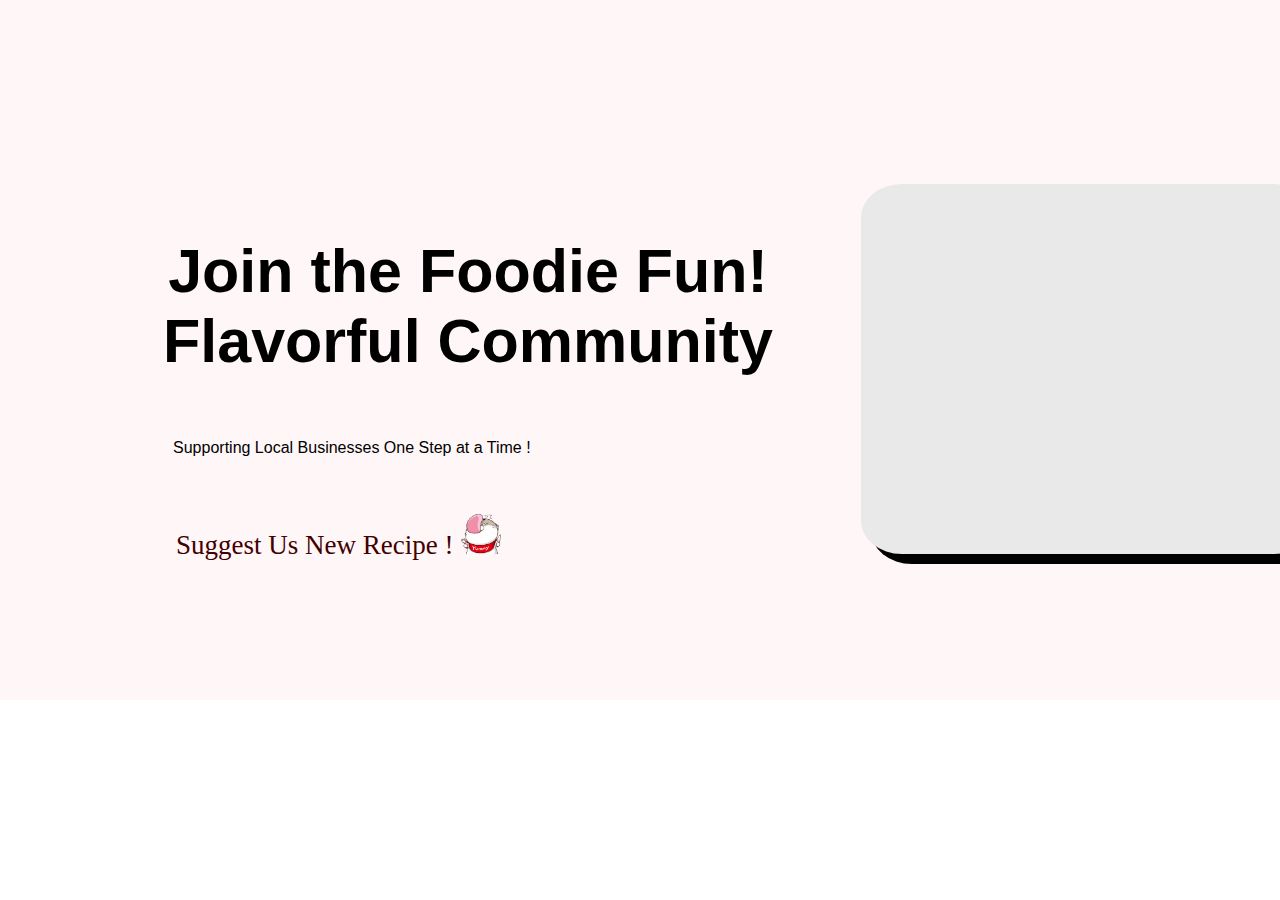
<file: index.html>
<!DOCTYPE html>
<html lang="en">
<head>
    <meta charset="UTF-8">
    <meta name="viewport" content="width=device-width, initial-scale=1.0">
    <title>Old Magazine</title>
</head>
<link rel="stylesheet" href="style.css">
<link rel="stylesheet" src="https://fonts.google.com/share?selection.family=Tac+One" href="style.css">
<body>
    <main id="main">
        <h1>Join the Foodie Fun! <br> Flavorful Community</h1>
        <p>Supporting Local Businesses One Step at a Time !</p>
        <div class="container">

        </div>
        <div id="Suggest">
            <a  class="emoji" href="./recipe suggetion.html">Suggest Us New Recipe !</a>
                <img src="./ami.gif" />
        </a>
        </div>
        
    </main>
</body>
</html>
</file>
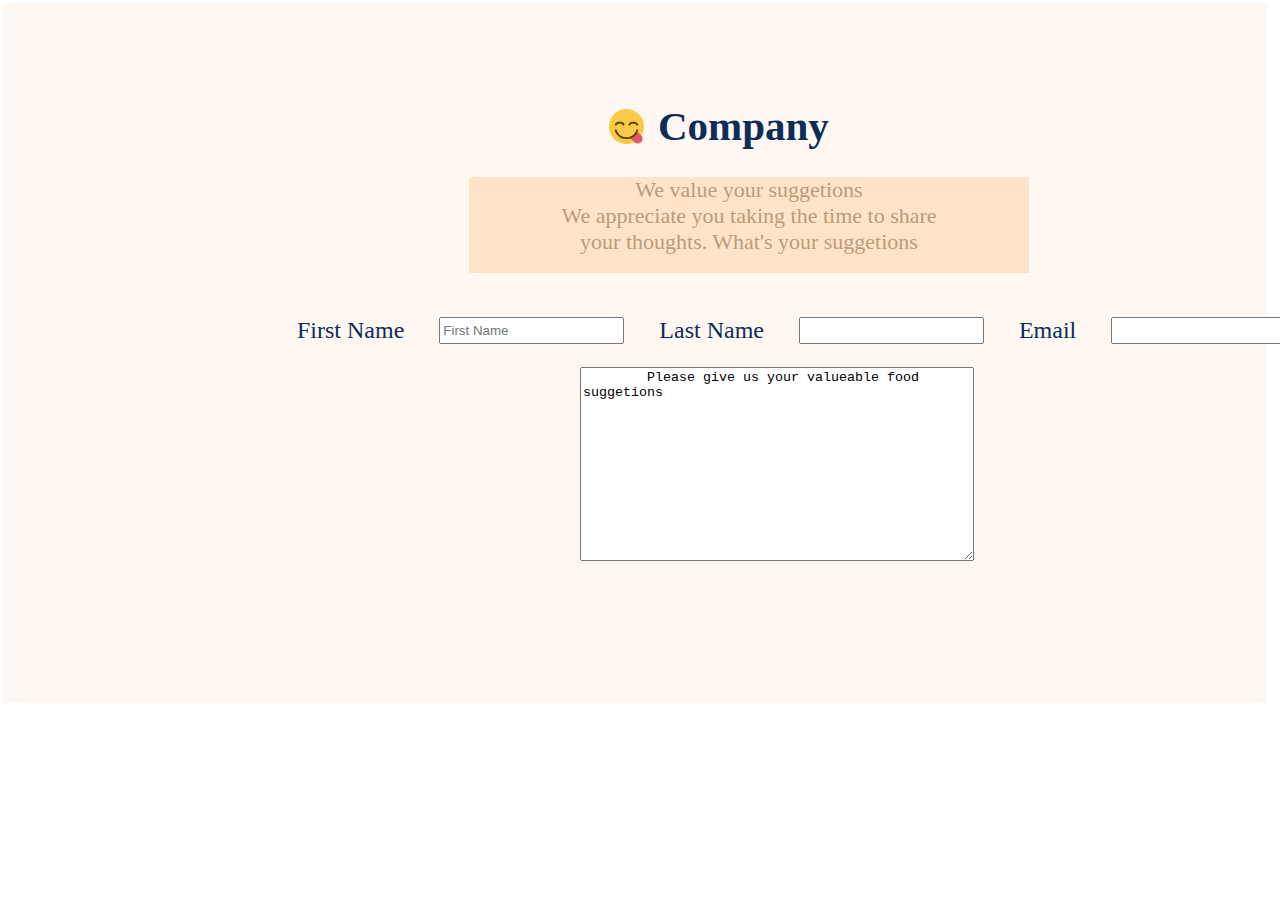
<file: recipe suggetion.html>
<!DOCTYPE html>
<html lang="en">
<head>
    <meta charset="UTF-8">
    <meta name="viewport" content="width=device-width, initial-scale=1.0">
    <title>Document</title>
    <link rel="stylesheet" href="./style1.css">
</head>
<body>
    <main id="suggetion">
        <img src="./pngegg.png" />
        <h1>Company</h1>
        <p>We value your suggetions <br>
           We appreciate you taking the time to share <br>
           your thoughts. What's your suggetions</p>
        <form action="/action_page.php">
        <div id="top">
            <li id="fname" >First Name</li>
            <input type="text" placeholder="First Name">
            <li id="lname">Last Name</li>
            <input type="text">
            <li id="email">Email</li>
            <input type="text">
        </div>
          
    </form>
    <textarea id="text-area">
        Please give us your valueable food suggetions
        </textarea> 

    </main>
</body>
</html>
</file>
<file: style.css>
*{
  margin: 0px;
  padding: 0px;
}

#main{
  background-color: #fff7f7;
  width:100%;
  height: 700px;
}

h1{
  text-align: center;
  position: relative;
  top: 236px;
  left: 163px;
  font-size: 61px;
  font-family: Nunito, sans-serif;
  display: inline-flex;
  gap: 44px;
}

p{
  text-align: center;
  position: relative;
  top: 397px;
  left: -441px;
  font-size: 16px;
  font-family: arial;
  display: inline-flex;
  gap: 44px;
}

.container{
  background-color: #EAE9E9;
  height: 370px;
  width: 454px;
  position: relative;
  left: 861px;
  top: 44px;
  border-radius: 9%;
  box-shadow: 10px 10px black;
}

  img{
    height: 44px;
    width: 44px;
  }

.emoji{
  color:#420000;
  text-decoration: none;
  margin: 0px;
    margin-top: 0px;
    margin-left: 0px;
  padding: 0px;
  font-size: 27px;
  position: relative;
  margin-left: 176px;
  margin-top: -21px;
}

@media (min-width:0px) and (max-width:854px){
  h1{
    top: 61px;
    left: 95px;;
    font-size: 21px;
  }
}

@media (min-width:0px) and (max-width:854px){
  .container{
    height: 203px;
    width: 174px;
    position: relative;
    left: 165px;
    top: 65px;
  }
}
</file>
<file: style1.css>
#suggetion{
    background-color: #FFF7F1;
    width:100%;
    height:200px;
    height: 700px;
    margin: -5px;
    padding:0px;
}

img{
    height: 35px;
    width: 35px;
    position: relative;
    top: 106px;
    left: 606px;
}

h1{
    color: #0C2D57;
    margin-left: 655px;
    margin-top: 60px;
    font-size: 41px;
}

p{
    background-color: #FFE4C9;
    height: 96px;
    width: 560px;
    position: relative;
    margin-left: 466px;
    text-align: center;
    font-size: 22px;
    color: #BB9B7C;
}

#block{
    position: relative;
    top: 23px;
    left: 612px;
    font-size: 24px;
    color: #0C2D57;
}

#top{
    color: #0C2D57;
    position: relative;
    display: inline-flex;
    gap: 35px;
    text-decoration: none;
    top: 22px;
    left: 294px;
    list-style-type: none;
    font-size: 24px;
    flex-basis: 185px;
    flex-direction: row;
}

#text-area{
    width: 388px;
    left: 577px;
    position: relative;
    height: 188px;
    top: 45px;
}
</file>
